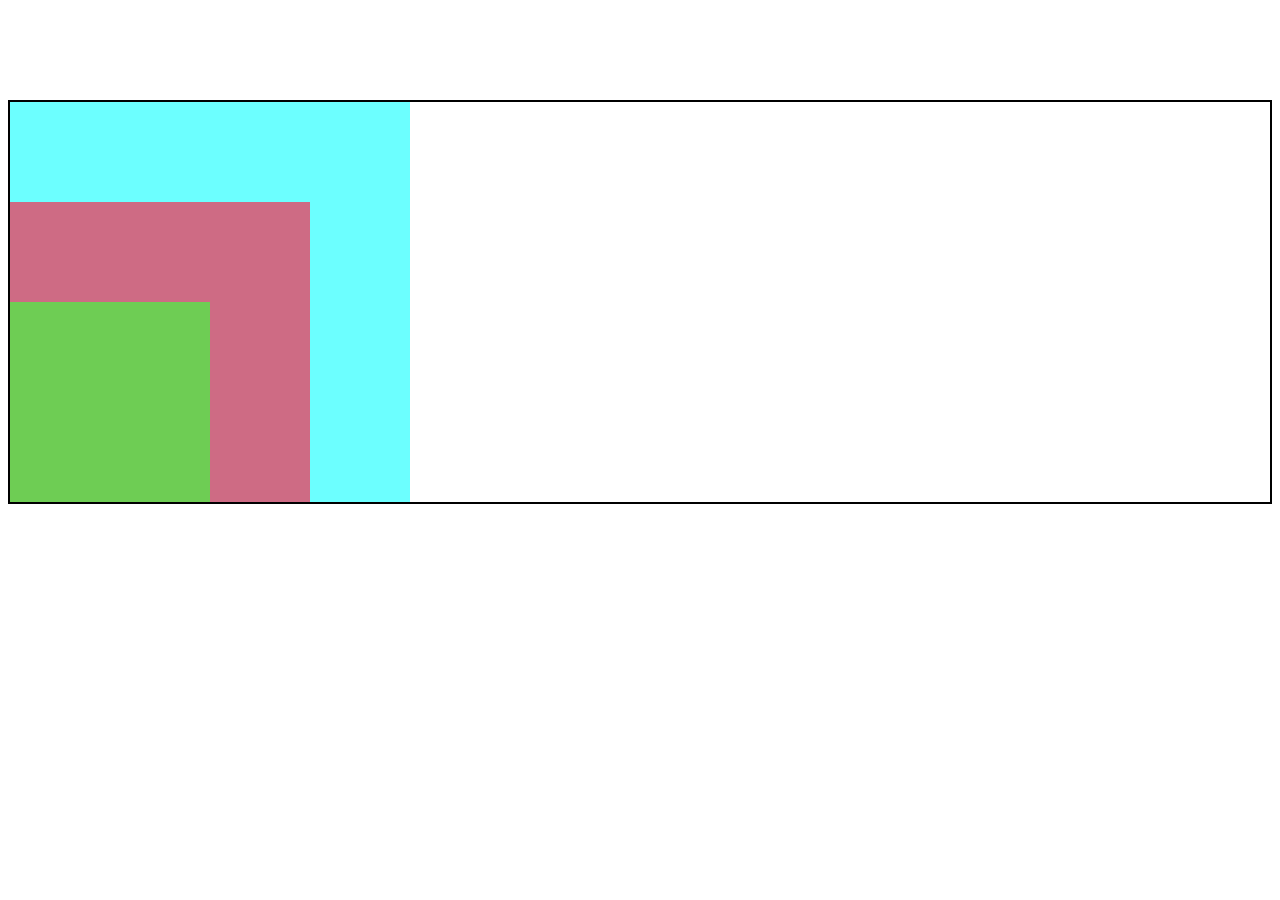
<file: position.html>
<!DOCTYPE html>
<html lang="en">

<head>
    <meta charset="UTF-8">
    <meta name="viewport" content="width=device-width, initial-scale=1.0">
    <title>Document</title>
    <link rel="stylesheet" href="position.css" />
</head>

<body>
    <div class="page-container">
        <div class="parent-container">
            <div class="child-container-outer">
                <div class="child-container-inner">
                </div>
            </div>
        </div>
    </div>
</body>

</html>
</file>
<file: position.css>
.page-container{
    border: 2px solid black;
    margin-top: 100px;
}

.parent-container{
    background-color: rgba(0, 255, 255, 0.575);
    width: 400px;
    height: 400px;
    padding: 0.1px;
    position:relative;
}

.child-container-outer{
    background-color:rgba(255, 35, 72, 0.671);
    width: 300px;
    height: 300px;
    position: absolute;
    top:100px;
}

.child-container-inner{
    background-color: rgba(61, 255, 61, 0.664);
    width: 200px;
    height: 200px;
    position: absolute;
    top:100px;
}
</file>
